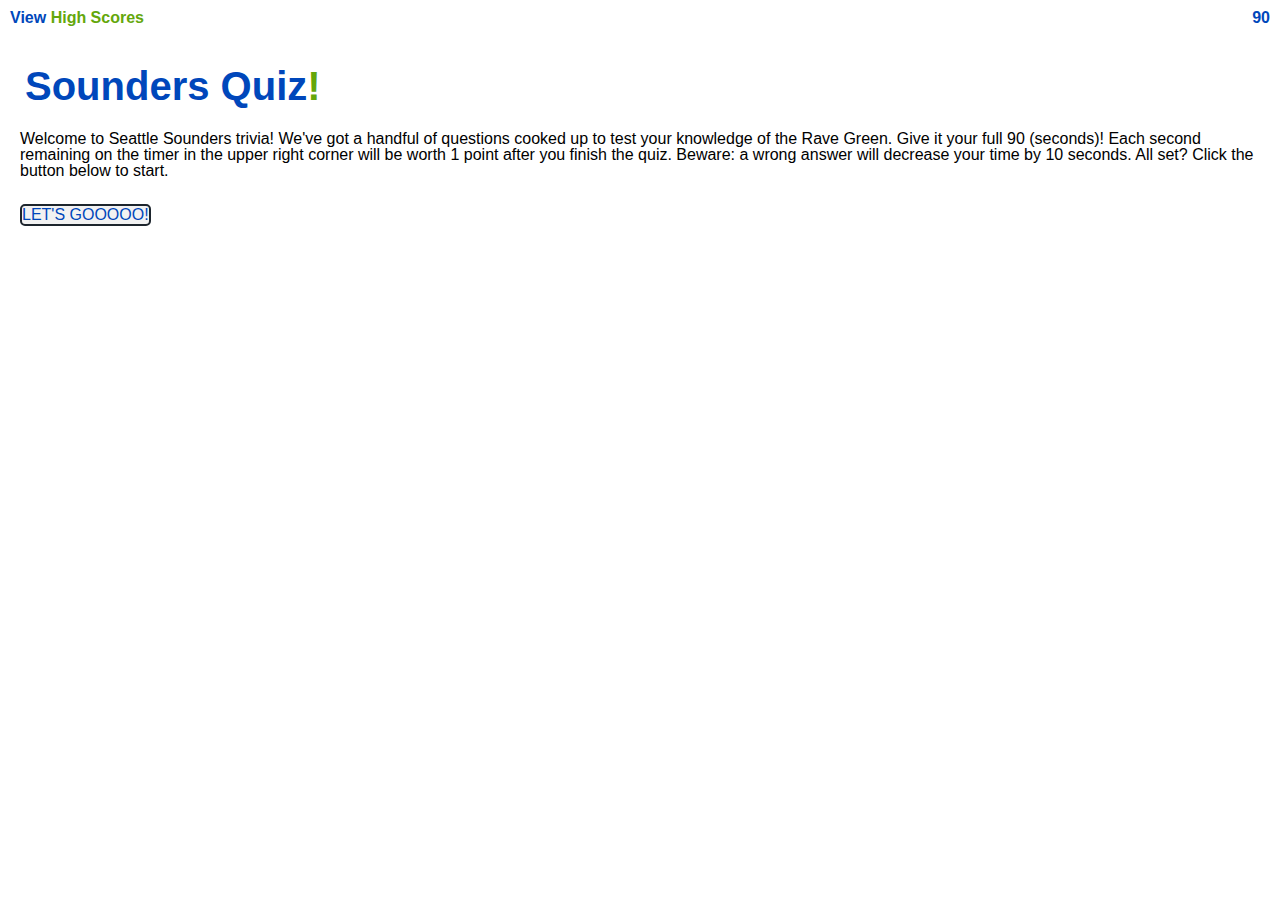
<file: index.html>
<!DOCTYPE html>
<html lang="en">
<head>
    <meta charset="UTF-8">
    <meta http-equiv="X-UA-Compatible" content="IE=edge">
    <meta name="viewport" content="width=device-width, initial-scale=1.0">
    <title>Sounders Quiz - EBFG!</title>
    <link rel="stylesheet" href="./Assets/reset.css" />
    <link rel="stylesheet" href="./Assets/style.css" />

</head>
<body>
    <header>
        <nav>
            <a href="highscores.html">View <span class="greentext">High Scores</span></a>
            <p class="time">90</p>
        </nav>
    </header>
    <main>
        
        <!-- Welcome -->
        <section class="welcome-msg">
            <h1>Sounders Quiz<span class="greentext">!</span></h1>
            <p>Welcome to Seattle Sounders trivia! We've got a handful of questions cooked up to test your knowledge of the Rave Green. Give it your full 90 (seconds)! Each second remaining on the timer in the upper right corner will be worth 1 point after you finish the quiz. Beware: a wrong answer will decrease your time by 10 seconds. All set? Click the button below to start.</p>
            <button id="startGame">LET'S GOOOOO!</button>
        </section>
        
        <!-- Questions & Answers -->
        <section id="QandA">
            <h2 id="questions"></h2>
            <div id="answers"></div>
            <div id="result"></div>
        </section>
        
        <!-- Submit Score (hidden until quiz is done)-->
       <section class="welcome-msg">        
            <div id="submit-score">
                <h2>That's full time!</h2>
                <br>
                <p>Your final score is <span class="greentext" id="final-score"></span>.</p>
                <br>
                <p>Want to submit your score to the High Scores page? Add your initials or name below and click submit.</p>
                <br>
                <form id="save-score">
                    <input type="text" id="playername">
                    <input type="submit" id="submitnow" value="Submit">
                </form>
            </div>
        </section>

    </main>

    <script src="./Assets/script.js"></script>
</body>
</html>
</file>
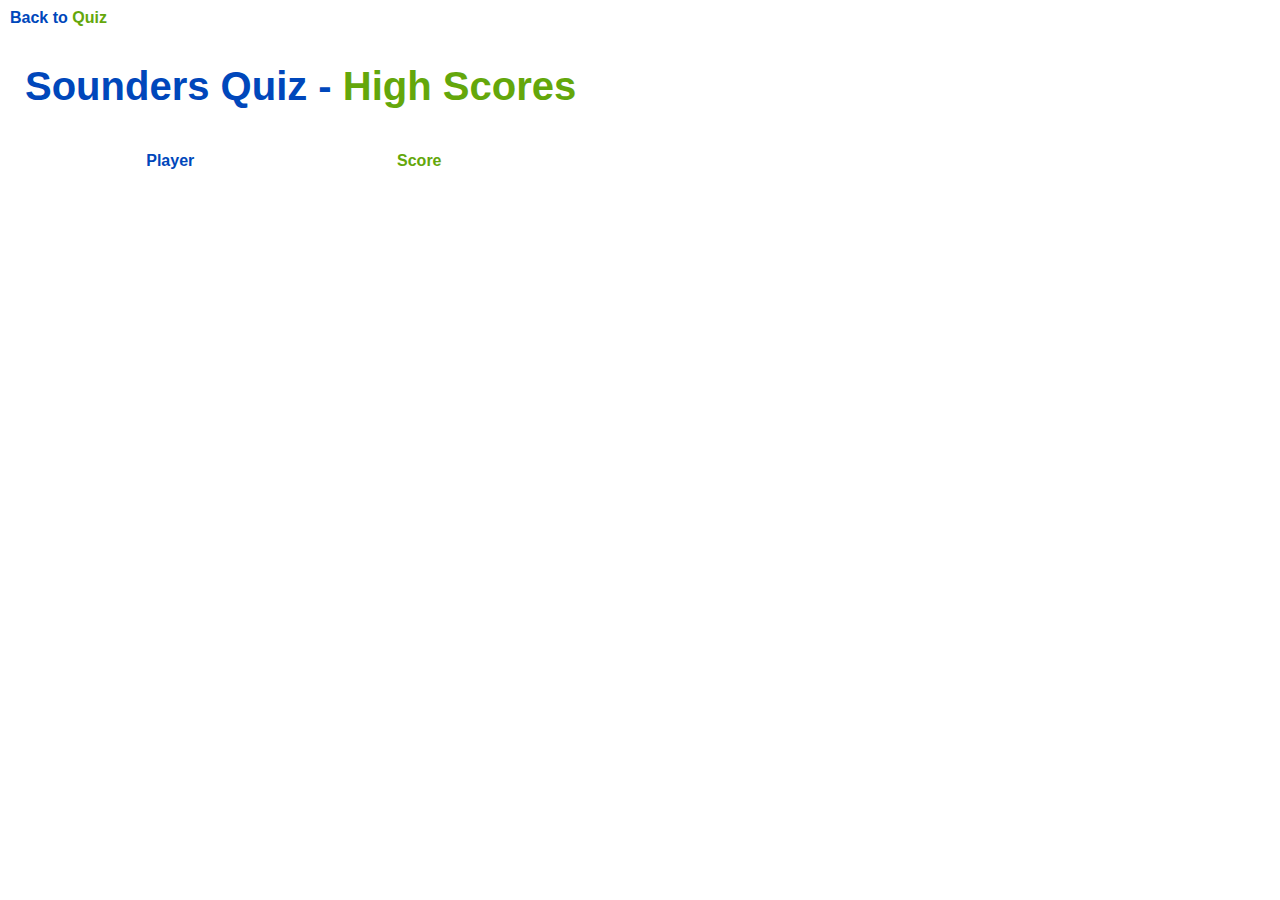
<file: highscores.html>
<!DOCTYPE html>
<html lang="en">
<head>
    <meta charset="UTF-8">
    <meta http-equiv="X-UA-Compatible" content="IE=edge">
    <meta name="viewport" content="width=device-width, initial-scale=1.0">
    <title>Sounders Quiz - High Scores</title>
    <link rel="stylesheet" href="./Assets/reset.css" />
    <link rel="stylesheet" href="./Assets/style.css" />

</head>
<body>
    <header>
        <nav>
            <a href="index.html">Back to <span class="greentext">Quiz</span></a>
            <p></p>
        </nav>
    </header>

    <main>

        <!-- High scores announcement -->
        <section class="welcome-msg">
            <h1>Sounders Quiz - <span class="greentext">High Scores</span></h1>
        </section>

        <!-- High Scores -->
        <div>
            <table id="scorestable">
                <tr>
                    <th id="playercol">Player</th>
                    <th id="scorecol">Score</th>
                </tr>
            </table>
        </div>

    </main>

    <script src="./Assets/highscores.js"></script>
</body>
</html>
</file>
<file: Assets/style.css>
* {
    box-sizing: content-box;
    padding: 0;
    margin: 0;
}

body {
    background-color: #ffffff;
    font-family: Verdana, Geneva, Tahoma, sans-serif;
}

/* General use styling */
.greentext {
    color: #64A70B;
    font-weight: bold;
}

.hide {
    display: none;
}

.show {
    display: unset;
}

/* Header styling */
nav {
    display: flex;
    justify-content: space-between;
}

.time {
    padding: 10px;
    color: #0047BB;
    font-weight: bold;
}

header a {
    padding: 10px;
    color: #0047BB;
    font-weight: bold;
    text-decoration: none;
}

/* Quiz area styling */

main {
    padding-left: 20px;
    display: flex;
    flex-direction: column;
    justify-content: center;
  }

  /* Welcome message and game start styling */
.welcome-msg h1 {
    padding: 30px 0px 25px 5px;
    font-family: Verdana, Geneva, Tahoma, sans-serif;
    color: #0047BB;
    font-weight: bold;
    font-size: 40px;
}

.welcome-msg p {
    padding-bottom: 25px;
    padding-right: 20px;
}

.welcome-msg button {
    margin-bottom: 30px;
}

/* Questions and answers styling */
#answers {
    margin: 20px;
    display: flex;
    flex-direction: column;
}

button {
    color: #0047BB;
    text-align: left;
    border-radius: 5px;
    border: 2px solid #1D252D;
    background-color: #F2F2F2;
}

.result-correct {
    color: #64A70B;
    font-style: italic;
}

.result-incorrect {
    color: red;
    font-style: italic;
}

/* Highscores styling */

table {
    margin: 20px;
    width: 500px;
}

td {
    text-align: center;
}

#playercol {
    color: #0047BB;
}

#scorecol {
    color: #64A70B;
}
</file>
